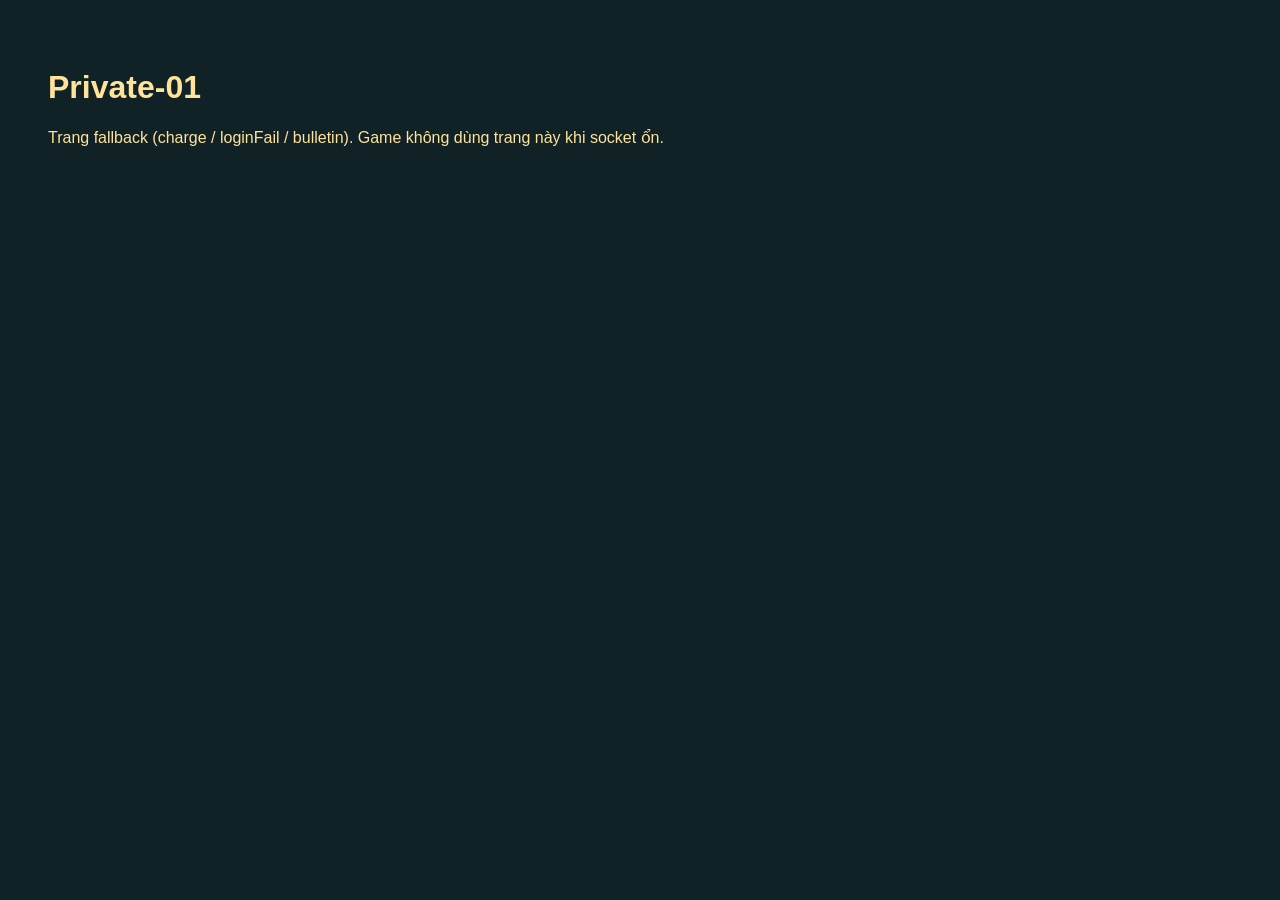
<file: www/offline.html>
<!doctype html>
<html lang="vi"><meta charset="utf-8"><title>Bang Bang Private</title>
<body style="font-family:sans-serif;background:#102226;color:#ffe39b;padding:40px">
<h1>Private-01</h1>
<p>Trang fallback (charge / loginFail / bulletin). Game không dùng trang này khi socket ổn.</p>
</body></html>
</file>
